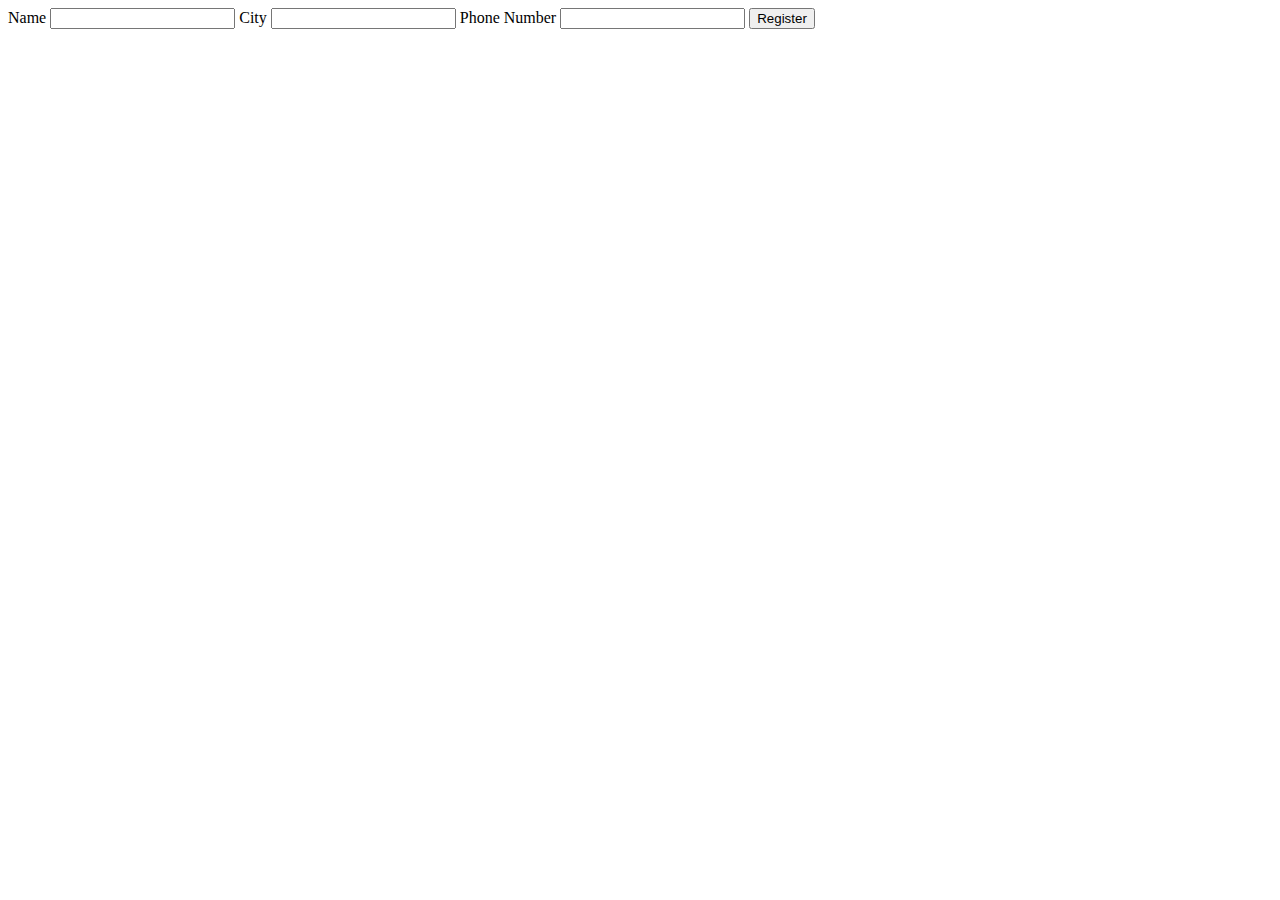
<file: 15-Flask/templates/register.html>
<!doctype html>
<html lang="en">
<head>
    <meta charset="UTF-8">
    <meta name="viewport" content="width=device-width, initial-scale=1">
    <title>Registration</title>
</head>
<body>
    <form action="/confirmation" method="post">
        <label>Name</label>
        <input type="text" name="name">
        <label>City</label>
        <input type="text" name="city">
        <label>Phone Number</label>
        <input type="text" name="phone number">
        <input type="submit" value="Register">

    </form>
</body>
</html>
</file>
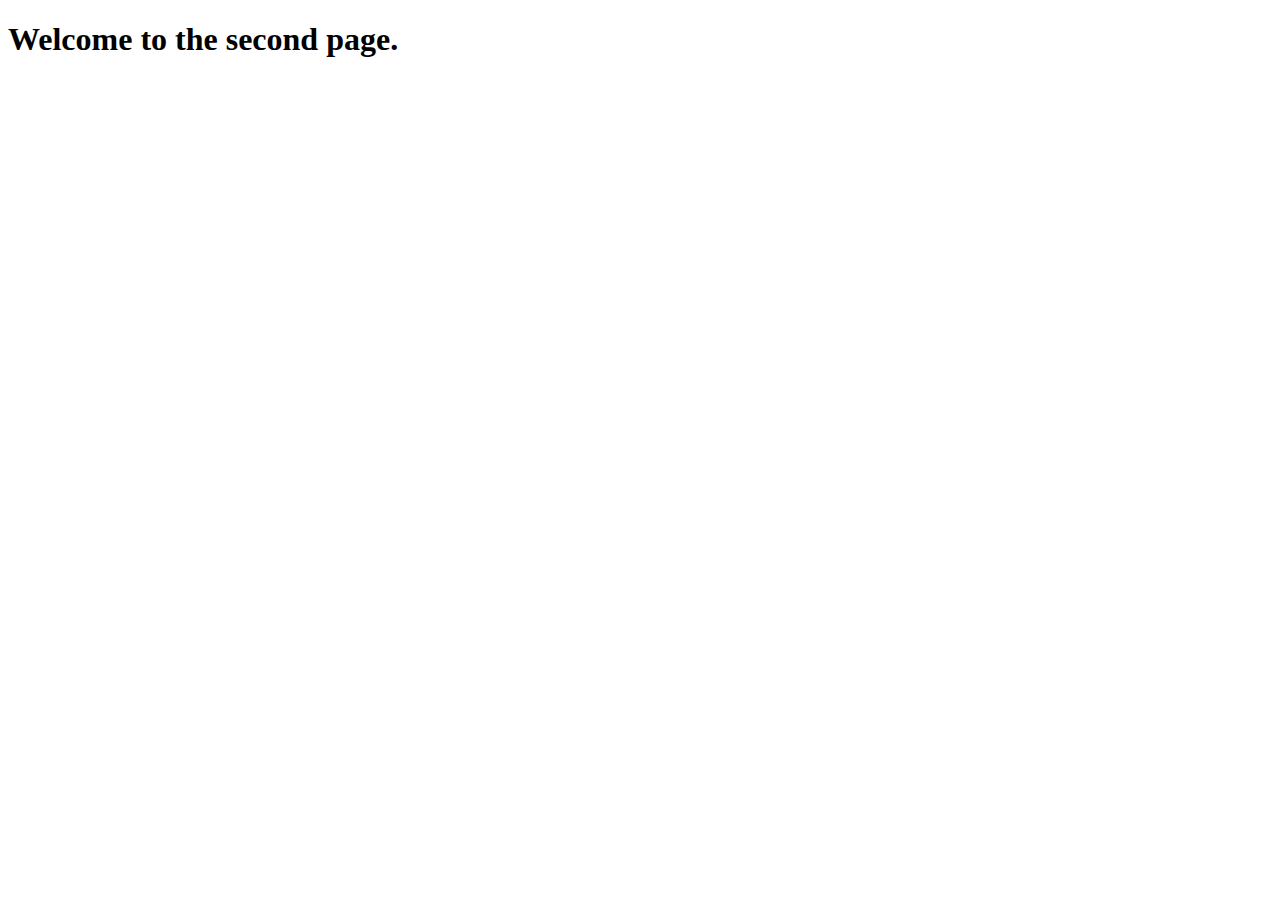
<file: 15-Flask/templates/second.html>
<!doctype html>
<html lang="en">
<head>
    <meta charset="UTF-8">
    <meta name="viewport" content="width=device-width, initial-scale=1">
    <title>Pages</title>
</head>
<body>
    <h1>Welcome to the second page.</h1>
</body>
</html>
</file>
